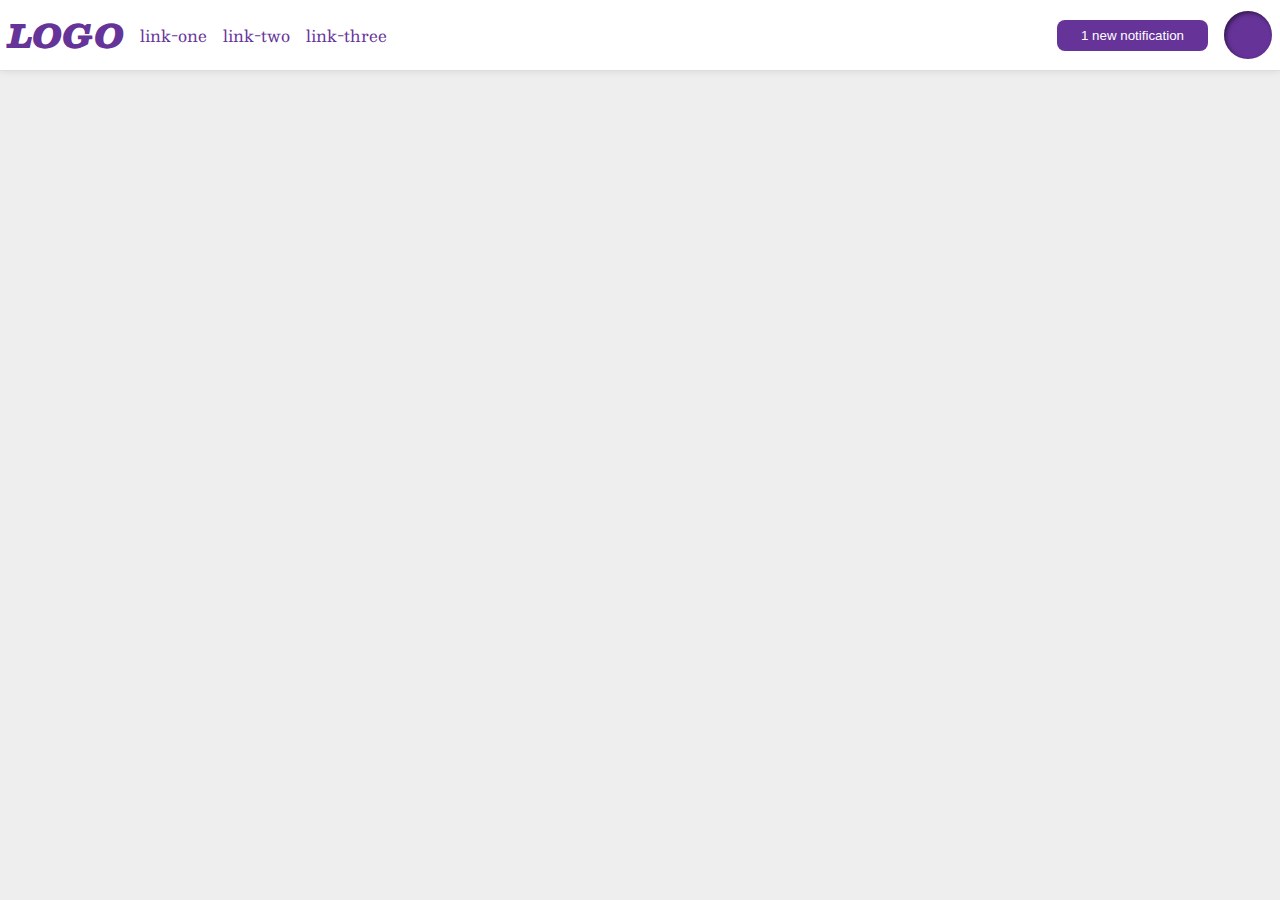
<file: flex/03-flex-header-2/index.html>
<!DOCTYPE html>
<html lang="en">
  <head>
    <meta charset="UTF-8">
    <meta http-equiv="X-UA-Compatible" content="IE=edge">
    <meta name="viewport" content="width=device-width, initial-scale=1.0">
    <title>Flex Header 2</title>
    <link rel="stylesheet" href="style.css">
  </head>
  <body>
    <div class="header">
      <div class="left-header">
      <div class="logo">
        LOGO
      </div>
      <ul class="links">
        <li><a href="google.com">link-one</a></li>
        <li><a href="google.com">link-two</a></li>
        <li><a href="google.com">link-three</a></li>
      </ul>
    </div>
    <div class="right-header">
      <button class="notifications">
        1 new notification
      </button>
      <div class="profile-image"></div>
    </div>
    </div>
  </body>
</html>
</file>
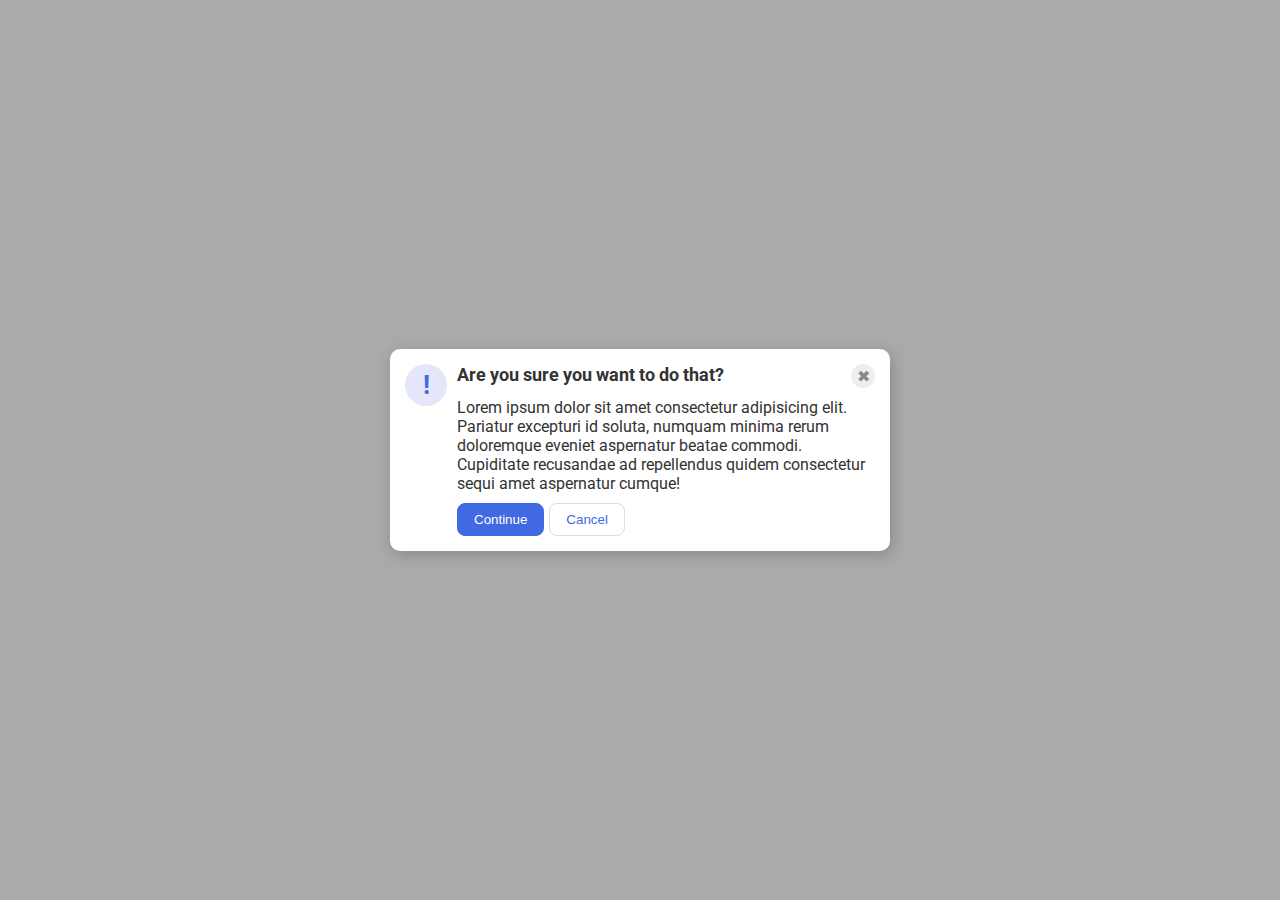
<file: flex/05-flex-modal/index.html>
<!DOCTYPE html>
<html lang="en">
  <head>
    <meta charset="UTF-8">
    <meta http-equiv="X-UA-Compatible" content="IE=edge">
    <meta name="viewport" content="width=device-width, initial-scale=1.0">
    <link rel="stylesheet" href="style.css">
    <title>Modal</title>
  </head>
  <body>
    <div class="modal">
      <div class="icon">!</div>
      <div class="content">
      <div class="header-button">
      <div class="header">Are you sure you want to do that?</div>
      <button class="close-button">✖</button>
      </div>
      <div class="text">Lorem ipsum dolor sit amet consectetur adipisicing elit. Pariatur excepturi id soluta, numquam minima rerum doloremque eveniet aspernatur beatae commodi. Cupiditate recusandae ad repellendus quidem consectetur sequi amet aspernatur cumque!</div>
      <div class="buttons">
      <button class="continue">Continue</button>
      <button class="cancel">Cancel</button>
      </div>
    </div>
    </div>
  </body>
</html>
</file>
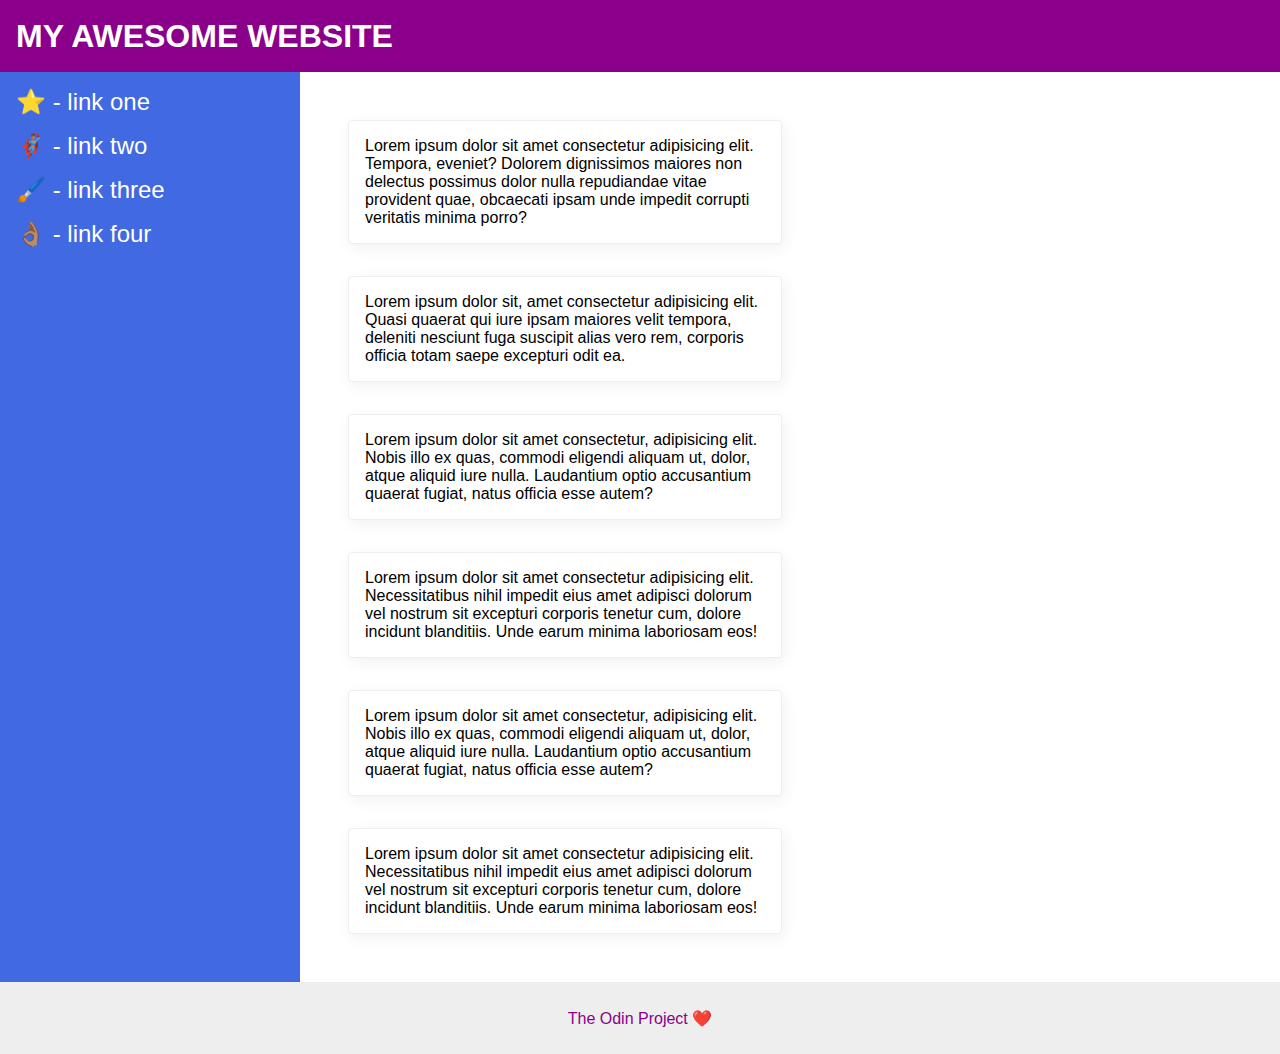
<file: flex/07-flex-layout-2/index.html>
<!DOCTYPE html>
<html lang="en">
  <head>
    <meta charset="UTF-8">
    <meta http-equiv="X-UA-Compatible" content="IE=edge">
    <meta name="viewport" content="width=device-width, initial-scale=1.0">
    <title>The Holy Grail</title>
    <link rel="stylesheet" href="style.css">
  </head>
  <body>
    <div class="header">
      MY AWESOME WEBSITE
    </div>
    
    <div class="content">
    <div class="sidebar">
      <ul>
        <li><a href="#">⭐ - link one</a></li>
        <li><a href="#">🦸🏽‍♂️ - link two</a></li>
        <li><a href="#">🖌️ - link three</a></li>
        <li><a href="#">👌🏽 - link four</a></li>
      </ul>
    </div>

    <div class="cards">
    <div class="card">Lorem ipsum dolor sit amet consectetur adipisicing elit. Tempora, eveniet? Dolorem dignissimos maiores non delectus possimus dolor nulla repudiandae vitae provident quae, obcaecati ipsam unde impedit corrupti veritatis minima porro?</div>
    <div class="card">Lorem ipsum dolor sit, amet consectetur adipisicing elit. Quasi quaerat qui iure ipsam maiores velit tempora, deleniti nesciunt fuga suscipit alias vero rem, corporis officia totam saepe excepturi odit ea.</div>
    <div class="card">Lorem ipsum dolor sit amet consectetur, adipisicing elit. Nobis illo ex quas, commodi eligendi aliquam ut, dolor, atque aliquid iure nulla. Laudantium optio accusantium quaerat fugiat, natus officia esse autem?</div>
    <div class="card">Lorem ipsum dolor sit amet consectetur adipisicing elit. Necessitatibus nihil impedit eius amet adipisci dolorum vel nostrum sit excepturi corporis tenetur cum, dolore incidunt blanditiis. Unde earum minima laboriosam eos!</div>
    <div class="card">Lorem ipsum dolor sit amet consectetur, adipisicing elit. Nobis illo ex quas, commodi eligendi aliquam ut, dolor, atque aliquid iure nulla. Laudantium optio accusantium quaerat fugiat, natus officia esse autem?</div>
    <div class="card">Lorem ipsum dolor sit amet consectetur adipisicing elit. Necessitatibus nihil impedit eius amet adipisci dolorum vel nostrum sit excepturi corporis tenetur cum, dolore incidunt blanditiis. Unde earum minima laboriosam eos!</div>
  </div>
  </div>
    <div class="footer">
      The Odin Project ❤️
    </div>
  </body>
</html>
</file>
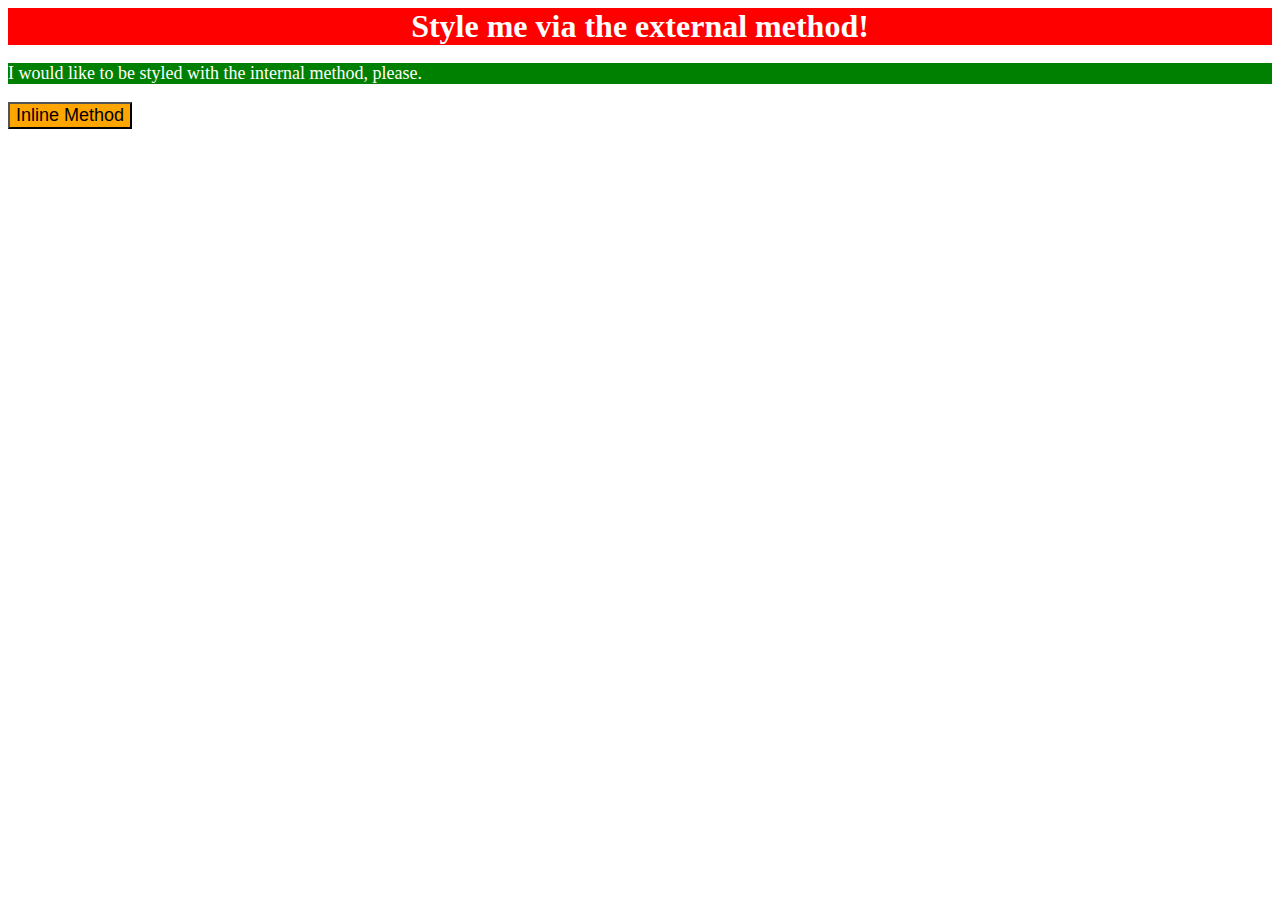
<file: foundations/01-css-methods/index.html>
<!DOCTYPE html>
<html lang="en">
  <head>
    <link rel="stylesheet" href="styles.css">
    <meta charset="UTF-8">
    <meta http-equiv="X-UA-Compatible" content="IE=edge">
    <meta name="viewport" content="width=device-width, initial-scale=1.0">
    <title>Methods for Adding CSS</title>
    <style>
      p { 
        color:white;
        background-color:green;
        font-size:18px;
      }
    </style>
  </head>
  <body>
    <div>Style me via the external method!</div>
    <p>I would like to be styled with the internal method, please.</p>
    <button style="background-color:orange; font-size: 18px;">Inline Method</button>
  </body>
</html>
</file>
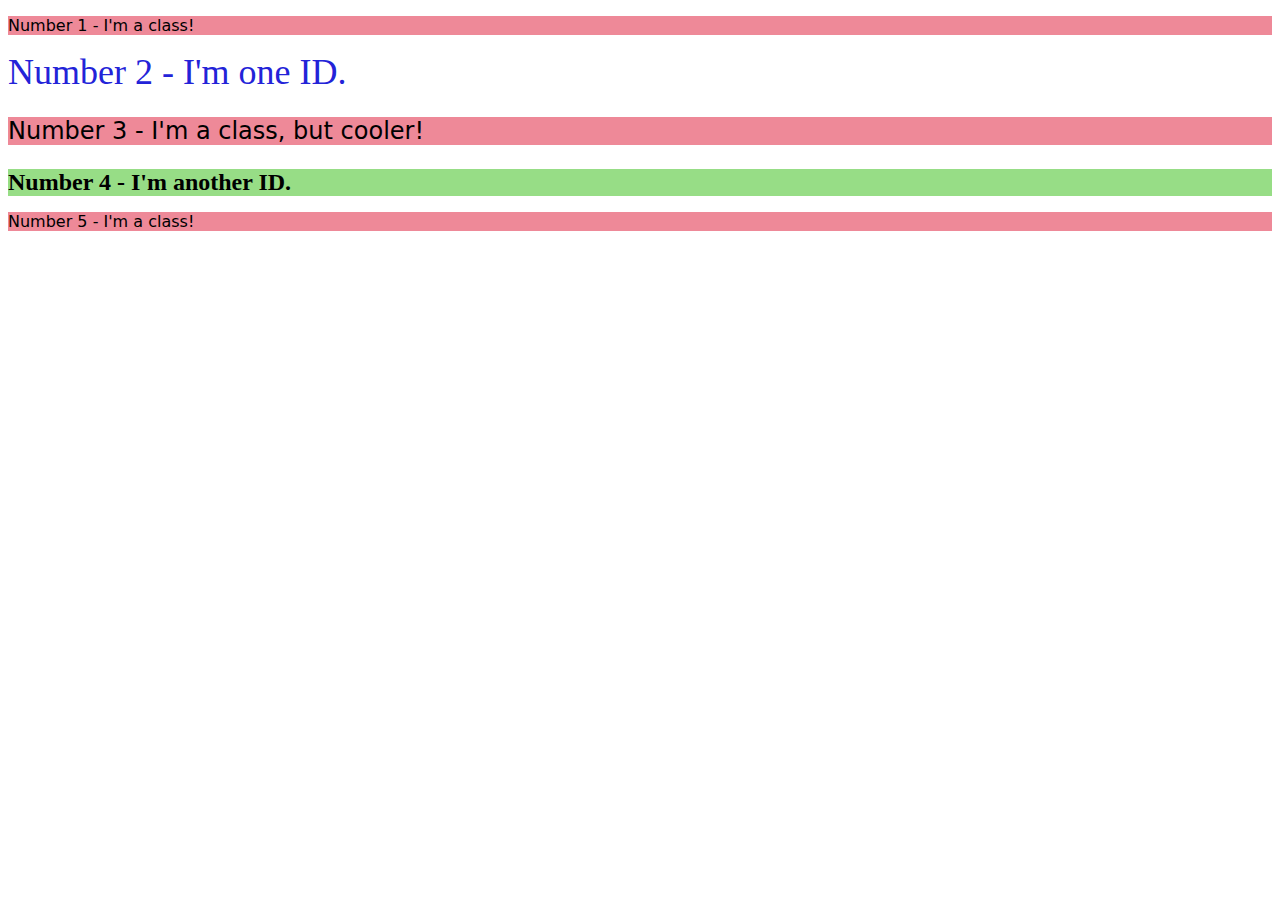
<file: foundations/02-class-id-selectors/index.html>
<!DOCTYPE html>
<html lang="en">
  <head>
    <meta charset="UTF-8">
    <meta http-equiv="X-UA-Compatible" content="IE=edge">
    <meta name="viewport" content="width=device-width, initial-scale=1.0">
    <title>Class and ID Selectors</title>
    <link rel="stylesheet" href="style.css">
  </head>
  <body>
    <p class="odd">Number 1 - I'm a class!</p>
    <div id="element2">Number 2 - I'm one ID.</div>
    <p class="odd largefont">Number 3 - I'm a class, but cooler!</p>
    <div id="element4">Number 4 - I'm another ID.</div>
    <p class="odd">Number 5 - I'm a class!</p>
  </body>
</html>
</file>
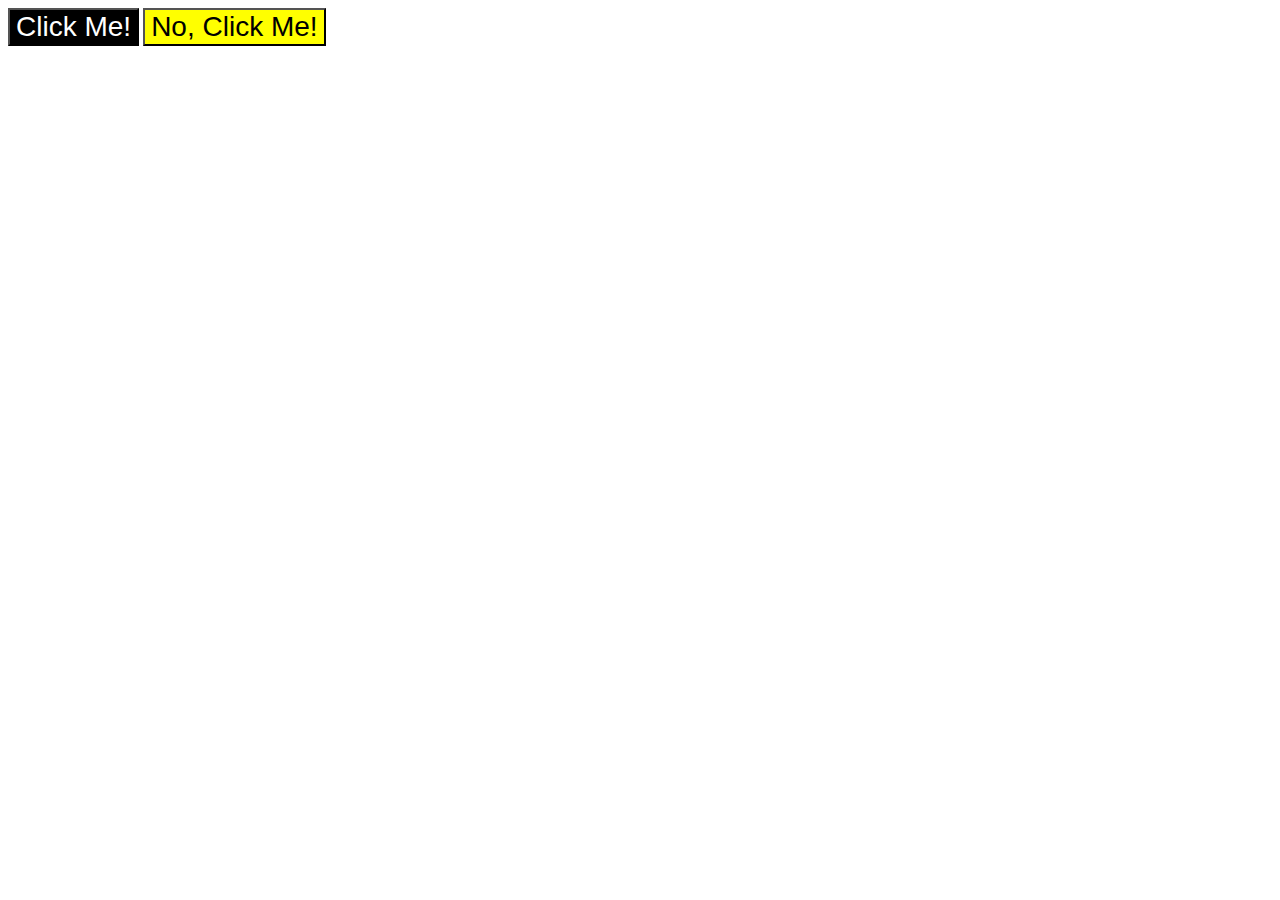
<file: foundations/03-grouping-selectors/index.html>
<!DOCTYPE html>
<html lang="en">
  <head>
    <meta charset="UTF-8">
    <meta http-equiv="X-UA-Compatible" content="IE=edge">
    <meta name="viewport" content="width=device-width, initial-scale=1.0">
    <title>Grouping Selectors</title>
    <link rel="stylesheet" href="style.css">
  </head>
  <body>
    <button class="blackbutton">Click Me!</button>
    <button class="yellowbutton">No, Click Me!</button>
  </body>
</html>
</file>
<file: flex/03-flex-header-2/style.css>
/* this is some magical font-importing.  
you'll learn about it later. */
@import url('https://fonts.googleapis.com/css2?family=Besley:ital,wght@0,400;1,900&display=swap');

body {
  margin: 0;
  background: #eee;
  font-family: Besley, serif;
}

.header {
  background: white;
  border-bottom: 1px solid #ddd;
  box-shadow: 0 0 8px rgba(0,0,0,.1);
  display: flex;
  flex-direction: row;
  justify-content: space-between;
  padding: 8px;
}

.left-header,
.right-header {
  display:flex;
  flex-direction:row;
  align-items: center;
  gap: 16px;
}

.profile-image {
  background: rebeccapurple;
  box-shadow: inset 2px 2px 4px rgba(0,0,0,.5);
  border-radius: 50%;
  width: 48px;
  height: 48px;
}

.logo {
  color: rebeccapurple;
  font-size: 32px;
  font-weight: 900;
  font-style: italic;
}

button {
  border: none;
  border-radius: 8px;
  background: rebeccapurple;
  color: white;
  padding: 8px 24px;
}

a {
  /* this removes the line under our links */
  text-decoration: none;
  color: rebeccapurple;
}

ul {
  list-style-type: none;
  display:flex;
  margin: 0;
  padding: 0;
  gap: 16px;
}
</file>
<file: flex/05-flex-modal/style.css>
@import url('https://fonts.googleapis.com/css2?family=Roboto:wght@400;700&display=swap');

html, body {
  height: 100%;
}

body {
  font-family: Roboto, sans-serif;
  margin: 0;
  background: #aaa;
  color: #333;
  /* I'll give you this one for free lol */
  display: flex;
  align-items: center;
  justify-content: center;
}

.modal {
  background: white;
  width: 480px;
  border-radius: 10px;
  box-shadow: 2px 4px 16px rgba(0,0,0,.2);
  display: flex;
  padding: 10px;
}

.icon {
  color: royalblue;
  font-size: 26px;
  font-weight: 700;
  background: lavender;
  width: 42px;
  height: 42px;
  border-radius: 50%;
  display: flex;
  align-items: center;
  justify-content: center;
  flex-shrink: 0;
  margin:5px;
}

.close-button {
  background: #eee;
  border-radius: 50%;
  color: #888;
  font-weight: 400;
  font-size: 16px;
  height: 24px;
  width: 24px;
  display: flex;
  align-items: center;
  justify-content: center;
  border: 1px solid #eee;
  padding: 0;
}

button {
  cursor: pointer;
  padding: 8px 16px;
  border-radius: 8px;
}

button.continue {
  background: royalblue;
  border: 1px solid royalblue;
  color: white;
}

button.cancel {
  background: white;
  border: 1px solid #ddd;
  color: royalblue;
}

.buttons {
  display:flex;
  gap: 5px;
}

.content {
  display:flex;
  flex-direction: column;
  justify-content: space-between;
  gap: 10px;
  padding:5px;
}

.header-button {
  display:flex;
  font-weight: bold;
  font-size: large;
  justify-content: space-between;
}
</file>
<file: flex/07-flex-layout-2/style.css>
body {
  font-family: -apple-system, BlinkMacSystemFont, 'Segoe UI', Roboto, Oxygen, Ubuntu, Cantarell, 'Open Sans', 'Helvetica Neue', sans-serif;
  margin: 0;
  min-height: 100vh;
  display:flex;
  flex-direction: column;
}

.header {
  height: 72px;
  background: darkmagenta;
  color: white;
  font-size: 32px;
  font-weight: 900;
  padding: 0px 16px;
  display: flex;
  align-items: center;
}

.footer {
  height: 72px;
  background: #eee;
  color: darkmagenta;
  display: flex;
  align-items: center;
  justify-content: center;
}

.sidebar {
  width: 300px;
  background: royalblue;
  box-sizing: border-box;
  flex-shrink: 0;
  padding: 16px;
}

ul {
  list-style-type: none;
  margin: 0px;
  padding: 0px;
  display: flex;
  flex-direction: column;
  gap: 16px;
}

a {
  text-decoration-line: none;
  color: white;
  font-size: 24px;
}

.card {
  border: 1px solid #eee;
  box-shadow: 2px 4px 16px rgba(0,0,0,.06);
  border-radius: 4px;
  width: 400px;
  padding: 16px;
  margin: 16px;
}

.cards{
  display: flex;
  flex-wrap: wrap;
  padding: 32px;
}

.content {
  display: flex;
  flex: 1;
}
</file>
<file: foundations/01-css-methods/styles.css>
div {
    color:white;
    background-color:red;
    text-align: center;
    font-size: 32px;
    font-weight: bold;
}
</file>
<file: foundations/02-class-id-selectors/style.css>
.odd {
    background-color: rgb(238, 137, 152);
    font-family: Verdana, "DejaVu Sans", sans-serif;
}

.largefont {
    font-size: 24px;
}

#element2 {
    color:rgb(35, 35, 216);
    font-size: 36px;
}

#element4 {
    background-color:rgb(151, 221, 134);
    font-size: 24px;
    font-weight: bold;
}
</file>
<file: foundations/03-grouping-selectors/style.css>
.blackbutton,
.yellowbutton {
    font-size: 28px;
    font-family: Helvetica,"Times New Roman", sans-serif;
}

.blackbutton {
    color: white;
    background-color: black;
}

.yellowbutton {
    background-color: yellow;
}
</file>
